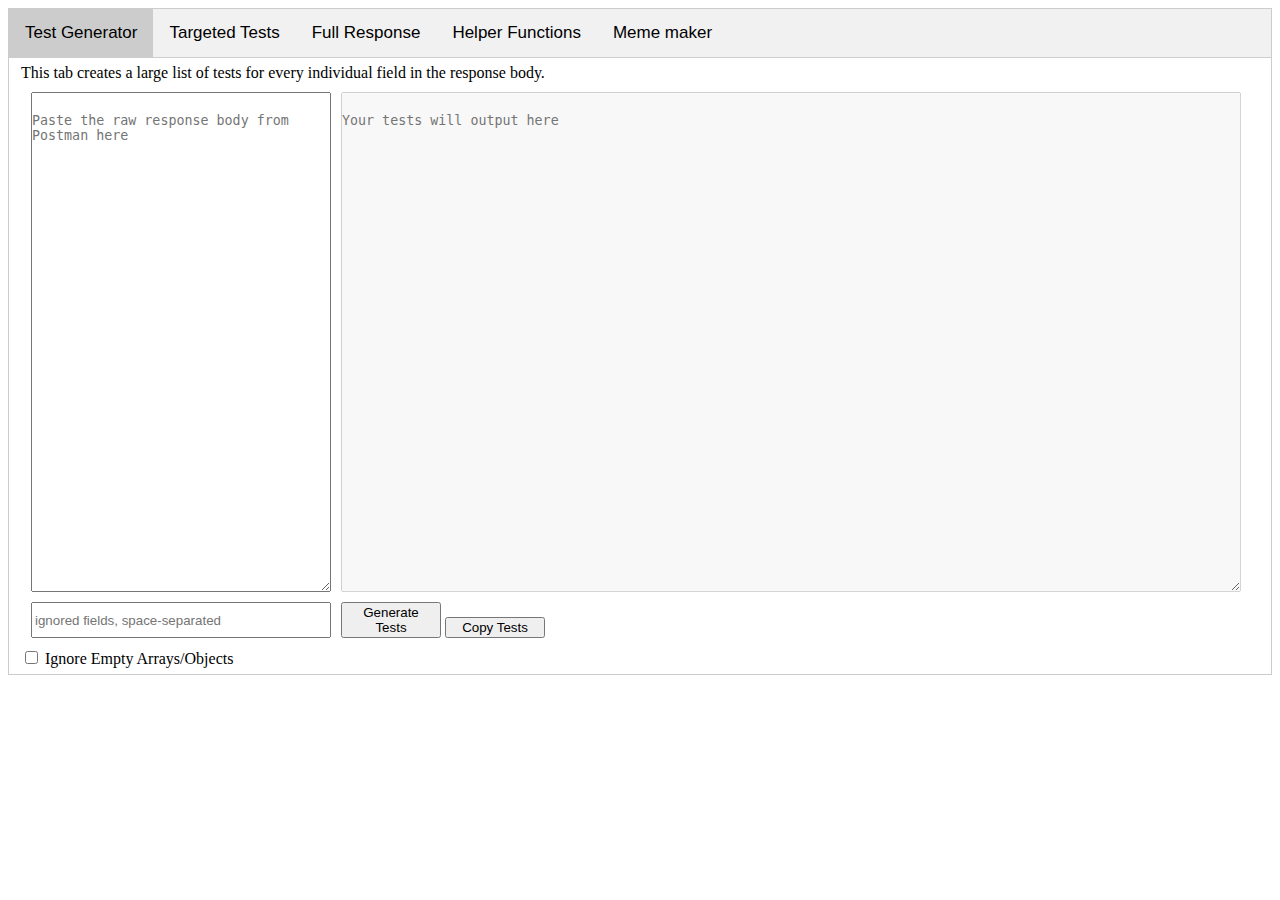
<file: index.html>
<!DOCTYPE html>
<html>

<head>
    <link rel="stylesheet" type="text/css" href="styles.css">
    <script src="main.js"></script>
    <script src="meme.js"></script>
    <script src="targeted.js"></script>
    <script src="full.js"></script>
</head>

<body>

    <div class="tab">
        <button class="tablinks active" onclick="openTab(event, 'TestGen')">Test Generator</button>
        <button class="tablinks" onclick="openTab(event, 'Targeted')">Targeted Tests</button>
        <button class="tablinks" onclick="openTab(event, 'Full Response')">Full Response</button>
        <button class="tablinks" onclick="openTab(event, 'Helper Functions')">Helper Functions</button>
        <button class="tablinks" onclick="openTab(event, 'Meme')">Meme maker</button>
    </div>

    <div id="TestGen" class="tabcontent" style="display:block">
        This tab creates a large list of tests for every individual field in the response body.
        <div class="grid-container">
            <textarea id="chunktest" rows=20 cols=50 placeholder="Paste the raw response body from Postman here"></textarea>

            <textarea id="chunkresults" rows=20 cols=300 placeholder="Your tests will output here" disabled=true></textarea>
            <input id="ignored" placeholder="ignored fields, space-separated" align="top"></input>
            <div>
                <button class="button" onclick="testgen();">Generate Tests</button>
                <button class="button" id="copy" onclick="copyToClipboard('chunkresults')">Copy Tests</button>
            </div>

            </textarea>
        </div>
        <input type="checkbox" id="ignoreemptyarrays">
        <label for="ignoreemptyarrays">Ignore Empty Arrays/Objects</label>

    </div>

    <div id="Targeted" class="tabcontent">
        This tab creates a targeted test for a single object in the response array based on a provided key or ID.
        <div class="grid-container">
            <textarea id="target" rows=20 cols=50 placeholder="Paste the raw response body from Postman here"></textarea>

            <textarea id="targetresults" rows=20 cols=300 placeholder="Your tests will output here" disabled=true></textarea>
            <div>
                <input id="paramlookup" placeholder="Object in which too look (leave blank if response is an array)" align="top" size="100"></input><br><br>
                <input id="keyid" placeholder="ID/key to search for" align="top"></input><br><br>
                In the first field, input the name of the parent array in which you want to find a specific value. In the second field, input the value (ex. a staff key or schedule entry key) you want to search for.
            </div>
            <div>
                
            </div>
            <div>
                <button class="button" onclick="targetgen();">Generate Targeted Tests</button>
                <button class="button" id="copy" onclick="copyToClipboard('targetresults')">Copy TargetedTests</button>
            </div>

            </textarea>
        </div>
    </div>

    <div id="Full Response" class="tabcontent">
            This tab generates the pre-request scripts and test scripts necessary to do a full response body comparison using the helper functions.
        <div class="grid-container">
            <textarea id="fulltest" rows=20 cols=50 placeholder="Paste the raw response body from Postman here"></textarea>

            <textarea id="fullresults" rows=20 cols=300 placeholder="Your tests will output here" disabled=true></textarea>
            <input id="fullignored" placeholder="ignored fields, space-separated" align="top"></input>
            <div>
                <button class="button" onclick="fullgen();">Generate Tests</button>
                <button class="button" id="copy" onclick="copyToClipboard('fullresults')">Copy Tests</button>
            </div>

            </textarea>
        </div>
        <input type="checkbox" id="fullignoreemptyarrays">
        <label for="fullignoreemptyarrays">Ignore Empty Arrays/Objects</label>
    
    </div>

    <div id="Helper Functions" class="tabcontent">
        This tab contains a list of helper functions that should live in the global variable "utils".
        <div class="grid-container">
            <textarea id="helpers" rows=20 cols=50 placeholder="Paste the raw response body from Postman here">
                () => {
                    /*blob is the full jsonData, locstring should be passed in as "", expected is the full expected json response, 
                    ignoredFields should be space separated fields to not test*/
                    var parseFull = (blob, locstring, expected, ignoredFields) => {
                        var keys = Object.keys(blob);
                        var ignored;
                        if (!ignoredFields) {
                            ignored = [];
                        }
                        else {
                            ignored = ignoredFields.split(" ");
                        }
                        /*loop through all keys*/
                        keys.forEach(function (element, idx) {
                            /*if it's an array, recursively call the function on all array elements*/
                            if (Array.isArray(blob[element])) {
                                if (blob[element].length !== 0) {
                                    parseFull(
                                        blob[element], 
                                        locstring + (locstring === "" ? "" : (isNaN(element) ? "." : "[")) + element + (locstring === "" ? "" : (isNaN(element) ? "" : "]")), 
                                        expected[element],
                                        ignoredFields
                                    );
                                    return;
                                }
                            }
                            /*same if it's an object (array is parsed first because an array is an object and will trigger this)*/
                            else if (typeof (blob[element]) == "object" && !!blob[element]) {
                                if (Object.keys(blob[element]) !== 0) {
                                    parseFull(
                                        blob[element], 
                                        locstring + (locstring === "" ? "" : (isNaN(element) ? "." : "[")) + element + (locstring === "" ? "" : (isNaN(element) ? "" : "]")),
                                        expected[element],
                                        ignoredFields
                                    );
                                    return;
                                }
                                /*if it's neither then we must be at an individual key:value pair*/
                            }
                            else if (!ignored.includes(blob[element])){
                                pm.test("Correct " + element + " in jsonData." + locstring, function() {pm.expect(blob[element]).to.eql(expected[element])});
                            }
                        });
                    }
                    var parseSpecific = (blob, locstring, expected, keyid) => {
                        var keys = Object.keys(blob);
                        keys.forEach(function (element, idx) {
                            /*if it's an array, recursively call the function on all array elements*/
                            if (Array.isArray(blob[element])) {
                                if (blob[element].length !== 0) {
                                    parseSpecific(
                                        blob[element], 
                                        locstring + (locstring === "" ? "" : (isNaN(element) ? "." : "[")) + element + (locstring === "" ? "" : (isNaN(element) ? "" : "]")), 
                                        expected,
                                        keyid
                                    );
                                    return;
                                }
                            }
                            /*same if it's an object (array is parsed first because an array is an object and will trigger this)*/
                            else if (typeof (blob[element]) == "object" && !!blob[element]) {
                                if (Object.values(blob[element]).includes(keyid)) {
                                    pm.test("Correct item " + keyid + " in jsonData." + locstring, function() {
                                        pm.expect(blob[element]).to.eql(expected);
                                        postman.setEnvironmentVariable("found",true);
                                    });
                                    return;
                                }
                                else if (Object.keys(blob[element]) !== 0) {
                                    parseSpecific(
                                        blob[element], 
                                        locstring + (locstring === "" ? "" : (isNaN(element) ? "." : "[")) + element + (locstring === "" ? "" : (isNaN(element) ? "" : "]")),
                                        expected,
                                        keyid,
                                        false
                                    );
                                    return;
                                }
                            /*if it's neither then we must be at an individual key:value pair*/
                            }
                            else {
                                return;
                            }
                        });
                    }
                    return {
                        utils: {
                            parseFull,
                            parseSpecific
                        }
                    };
                });
            </textarea>

        </div>
    
    </div>

    <div id="Meme" class="tabcontent">
        This tab provides absolutely zero value to the business whatsoever.<br>
        <textarea id="test2"></textarea>
        <input type="text" id="phrase" placeholder="phrase">
        <input type="text" id="emoji" placeholder="emoji">
        <input type="text" id="space" placeholder="spacer">
        <button id="dothething" onclick="genText()">Create meme</button>
        <button id="copy" onclick="copyToClipboard('test2')">Copy Meme</button>
    </div>

</html>
</file>
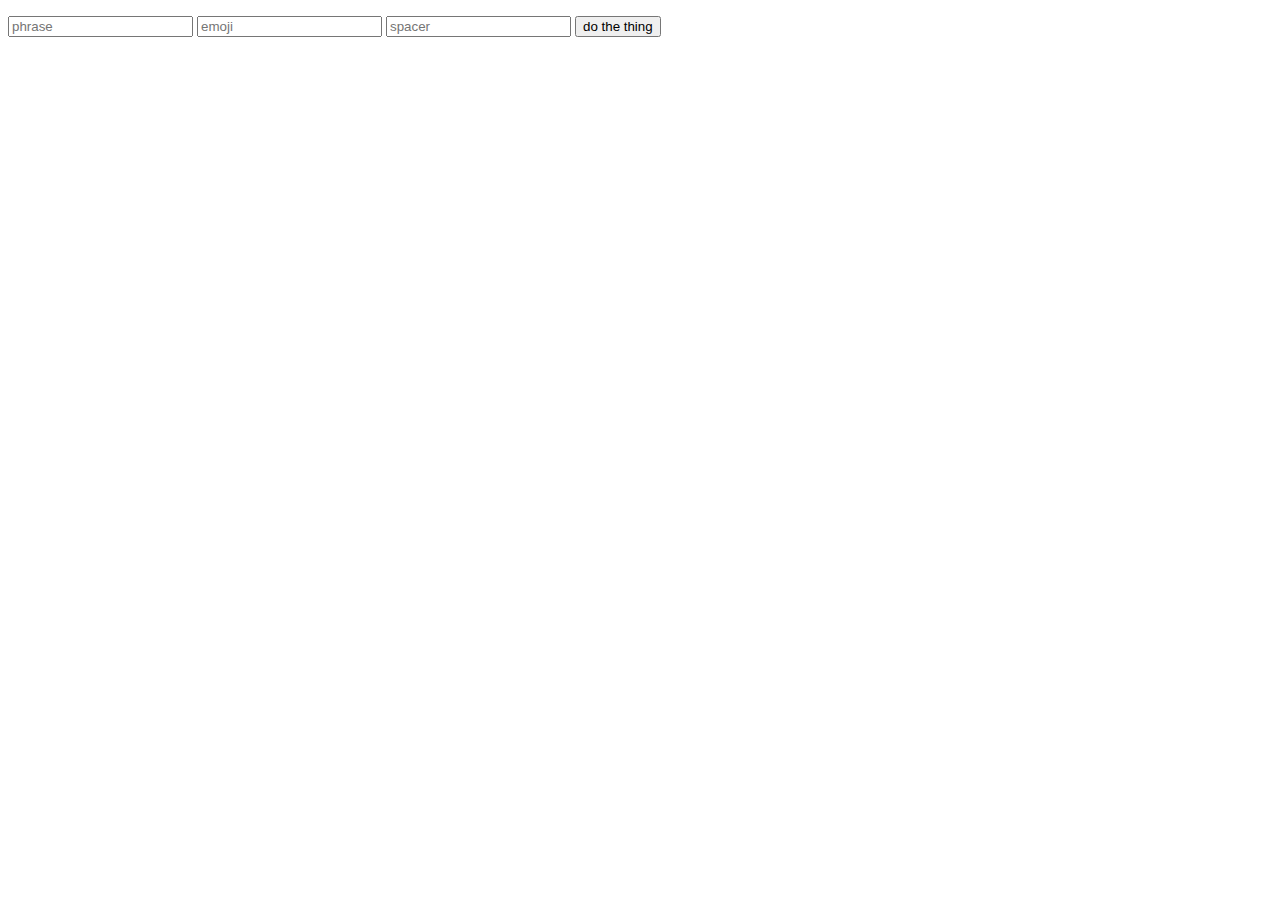
<file: meme-tool/index.html>
<!DOCTYPE html>
<html>
    <p id="test"></p>
    <input type="text" id="phrase" placeholder="phrase">
    <input type="text" id="emoji" placeholder="emoji">
    <input type="text" id="space" placeholder="spacer">
    <button id="dothething" onclick="genText()">do the thing</button>
    <script src="meme.js"></script>
</html>
</file>
<file: styles.css>
.grid-container {
    display: grid;
    grid-template-columns: 300px 900px;
    grid-template-rows: 500px;
    grid-gap: 10px;
    padding: 10px;
}
.grid-container>textarea {
    padding:20px 0;
}
.button {
    position: relative;
    left: 0px;
    width: 100px;
}
.input {
    position: relative;
    padding: 20px;
}
.label {
    position: relative;
    padding: 20px;
}
/* Style the tab */
.tab {
    overflow: hidden;
    border: 1px solid #ccc;
    background-color: #f1f1f1;
}

/* Style the buttons inside the tab */
.tab button {
    background-color: inherit;
    float: left;
    border: none;
    outline: none;
    cursor: pointer;
    padding: 14px 16px;
    transition: 0.3s;
    font-size: 17px;
}

/* Change background color of buttons on hover */
.tab button:hover {
    background-color: #ddd;
}

/* Create an active/current tablink class */
.tab button.active {
    background-color: #ccc;
}

/* Style the tab content */
.tabcontent {
    display: none;
    padding: 6px 12px;
    border: 1px solid #ccc;
    border-top: none;
}
</file>
